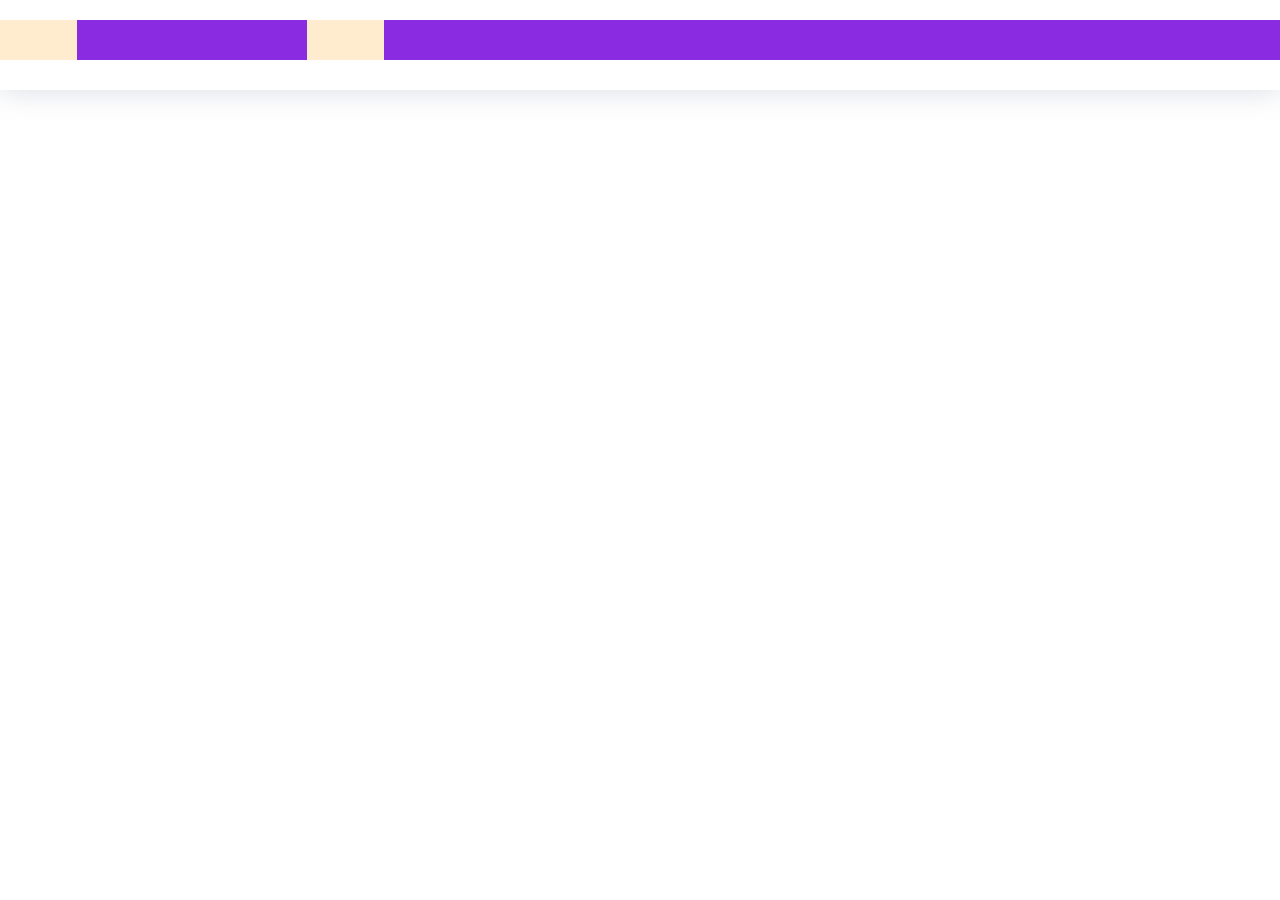
<file: nav.html>
<!DOCTYPE html>
<html lang="en">
<head>
    <meta charset="UTF-8">
    <meta name="viewport" content="width=device-width, initial-scale=1.0">
    <meta http-equiv="X-UA-Compatible" content="ie=edge">
    <title>Document</title>
    <!-- Google Fonts -->
  <link href="https://fonts.googleapis.com/css?family=Open+Sans:300,300i,400,400i,700,700i|Montserrat:300,400,500,700" rel="stylesheet">

  <!-- Bootstrap CSS File -->
  <link href="lib/bootstrap/css/bootstrap.min.css" rel="stylesheet">

  <!-- Libraries CSS Files -->
  <link rel="stylesheet" href="https://use.fontawesome.com/releases/v5.7.0/css/all.css" integrity="sha384-lZN37f5QGtY3VHgisS14W3ExzMWZxybE1SJSEsQp9S+oqd12jhcu+A56Ebc1zFSJ" crossorigin="anonymous">
  <link href="lib/font-awesome/css/font-awesome.min.css" rel="stylesheet">
  <link href="lib/animate/animate.min.css" rel="stylesheet">
  <link href="lib/ionicons/css/ionicons.min.css" rel="stylesheet">
  <link href="lib/owlcarousel/assets/owl.carousel.min.css" rel="stylesheet">
  <link href="lib/lightbox/css/lightbox.min.css" rel="stylesheet">

  <!-- Main Stylesheet File -->
  <link href="css/style.css" rel="stylesheet">
</head>
<body>
   <header id="header" class="fixed-top">
   <div class="flex-center" style="flex-direction:row;">
       <div class="flex-center" style="flex-direction:row; background-color: blanchedalmond; width:30%;height:40px">
            <div style="background-color: blueviolet; width:30%;height:40px"></div>
            <div style="background-color: blueviolet; width:30%;height:40px"></div>
       </div>
       <div style="background-color: blueviolet; width:70%;height:40px">
       </div>
   </div>
   </header>  
   


   <!-- JavaScript Libraries -->
   <script src="lib/jquery/jquery.min.js"></script>
   <script src="lib/jquery/jquery-migrate.min.js"></script>
   <script src="lib/bootstrap/js/bootstrap.bundle.min.js"></script>
   <script src="lib/easing/easing.min.js"></script>
   <script src="lib/mobile-nav/mobile-nav.js"></script>
   <script src="lib/wow/wow.min.js"></script>
   <script src="lib/waypoints/waypoints.min.js"></script>
   <script src="lib/counterup/counterup.min.js"></script>
   <script src="lib/owlcarousel/owl.carousel.min.js"></script>
   <script src="lib/isotope/isotope.pkgd.min.js"></script>
   <script src="lib/lightbox/js/lightbox.min.js"></script>
   <!-- Contact Form JavaScript File -->
   <script src="contactform/contactform.js"></script>
 
   <!-- Template Main Javascript File -->
   <script src="js/main.js"></script>  
</body>
</html>
</file>
<file: css/style.css>
/*
  Theme Name: NewBiz
  Theme URL: https://bootstrapmade.com/newbiz-bootstrap-business-template/
  Author: BootstrapMade.com
  License: https://bootstrapmade.com/license/
*/

/*--------------------------------------------------------------
# General
--------------------------------------------------------------*/

body {
  background: #fff;
  color: #444;
  font-family: "Open Sans", sans-serif;
}

a {
  color: #007bff;
  transition: 0.5s;
}

a:hover,
a:active,
a:focus {
  color: #0b6bd3;
  outline: none;
  text-decoration: none;
}

p {
  padding: 0;
  margin: 0 0 30px 0;
}

h1,
h2,
h3,
h4,
h5,
h6 {
  font-family: "Montserrat", sans-serif;
  font-weight: 400;
  margin: 0 0 20px 0;
  padding: 0;
}

/* Back to top button */

.back-to-top {
  position: fixed;
  display: none;
  background: #007bff;
  color: #fff;
  width: 44px;
  height: 44px;
  text-align: center;
  line-height: 1;
  font-size: 16px;
  border-radius: 50%;
  right: 15px;
  bottom: 15px;
  transition: background 0.5s;
  z-index: 11;
}

.back-to-top i {
  padding-top: 12px;
  color: #fff;
}

/* Prelaoder */

#preloader {
  position: fixed;
  top: 0;
  left: 0;
  right: 0;
  bottom: 0;
  z-index: 9999;
  overflow: hidden;
  background: #fff;
}

#preloader:before {
  content: "";
  position: fixed;
  top: calc(50% - 30px);
  left: calc(50% - 30px);
  border: 6px solid #f2f2f2;
  border-top: 6px solid #007bff;
  border-radius: 50%;
  width: 60px;
  height: 60px;
  -webkit-animation: animate-preloader 1s linear infinite;
  animation: animate-preloader 1s linear infinite;
}

@-webkit-keyframes animate-preloader {
  0% {
    -webkit-transform: rotate(0deg);
    transform: rotate(0deg);
  }

  100% {
    -webkit-transform: rotate(360deg);
    transform: rotate(360deg);
  }
}

@keyframes animate-preloader {
  0% {
    -webkit-transform: rotate(0deg);
    transform: rotate(0deg);
  }

  100% {
    -webkit-transform: rotate(360deg);
    transform: rotate(360deg);
  }
}

/*--------------------------------------------------------------
# Header
--------------------------------------------------------------*/
.middle-prize{
  position: relative;
  bottom: 20px;
}

#header {
  height: 90px;
  transition: all 0.5s;
  z-index: 997;
  transition: all 0.5s;
  padding: 20px 0;
  background: #fff;
  box-shadow: 0px 0px 30px rgba(127, 137, 161, 0.3);
}

#header.header-scrolled,
#header.header-pages {
  height: 66px;
  padding: 10px 0;
}

#header .logo h1 {
  font-size: 30px;
  margin: 0;
  padding: 0;
  line-height: 1;
  font-weight: 400;
  letter-spacing: 3px;
  text-transform: uppercase;
}

#header .logo h1 a,
#header .logo h1 a:hover {
  color: #00366f;
  text-decoration: none;
}

#header .logo img {
  padding: 0;
  margin: 7px 0;
  max-height: 26px;
}

.main-pages {
  margin-top: 60px;
}

/*--------------------------------------------------------------
# Intro Section
--------------------------------------------------------------*/

#intro {
  width: 100%;
  position: relative;
  background: url("../img/intro-bg.png") center bottom no-repeat;
  background-size: cover;
  padding: 120px 0 0px 0;
}

#intro .challange {
  display: flex;
    justify-content: center;
    color: white;
    font-family: "Montserrat", sans-serif;
    font-size: 3rem;
    font-weight: 600;
}


#intro .bg-sponser div{
  text-align: center; 
}
#intro .intro-img {
  width: 50%;
  float: right;
}
.bigger-org{
  display: flex;
    justify-content: center;
    color: white;
    font-family:sans-serif;
    font-size: 1.5rem;
    font-weight: 600;
}
.smaller{
  font-size: 1rem;
  color: white;
}

.banner-contain{
  position: relative;
  top:-70px;
}

.hackathon-dur{
  
}
.relative-bottom-1,.relative-bottom-2 
{
  position: relative;
  bottom: 35px;
}

.date-contain , .venue-contain{
  display: flex;
  justify-content: center;
  color: yellow;
  font-family:sans-serif;
  font-size: 1.2rem;
  font-weight: 600;

}

#intro .intro-info {
  width: 50%;
  float: left;

}
.prize-2
{
  position: relative;bottom: 60px;left: 25%;
}
.prize-3
{
  position: relative;bottom: 60px;
}
.trophy{
  bottom: 60px;
  width: 140px;
}


/* .wow {
  visibility: hidden;
} */
@media (max-width:700px) {
  .bigger-org{
    
      font-size: 1.2rem;
  }
  .relative-bottom-1
  {
bottom:unset;
  }
  .prize-2
  {
    position: unset;bottom: 20px;left: -35%;padding-right:0px;
  }
  .prize-3
  {
    position: unset;bottom: 216px;padding-left:0px;
  }
  .relative-bottom-2
  {
bottom:58px;
  }
  .trophy
  {
    width: 120px !important;
  }
  #intro .challange {
    font-size:2rem;
  }
  .middle-prize{
    position: static;
    
  }
  /* #sport{
    display:none;
  }
  #au{
    display:none  !important;
  } */
  #nav-tro
  {
    width:unset !important;
    padding-right: 5px;
  }
  .bg-sponser
  {
    top:10px;
  }
  
}
@media (min-width: 992px) and (max-width: 1038px)
{
.containe {
    max-width:900px;
}
}
@media (min-width: 768px) and (max-width: 798px)
{
  .containe {
    max-width: 680px;
}
}
@media (min-width: 701px) and (max-width: 991px)
{
  .head-adjust {
   position: relative;;
   top:1px;
}
}


@media (min-width:1274px){
 
  .d-lg-non{
    display:none !important;
    
  }
  .d-lg-no{
    display:inline !important;
  }
}

@media (max-width:1273px){
  .d-lg-none
  {
    display:block !important;
  }
  .d-lg-non{
    display:inline !important;
  }
  .d-lg-no{
    display:none !important;
  }
}

#intro .intro-info div {
  color: #fff;
  margin-bottom: 40px;
  font-size: 32px;
  font-weight: 700;
}

#intro .intro-info div span {
  color: #74b5fc;
  font-size: 16px;
  font-weight: 500;
  text-decoration: underline;
}

#intro .intro-info .btn-get-started,
#intro .intro-info .btn-services {
  font-family: "Montserrat", sans-serif;
  font-size: 14px;
  font-weight: 600;
  letter-spacing: 1px;
  display: inline-block;
  padding: 10px 32px;
  border-radius: 50px;
  transition: 0.5s;
  margin: 0 20px 20px 0;
  color: #fff;
}
.register_btn{
  background: none;
  border: 2px solid #007bff;
  border-radius: 10px;
  color: #007bff;
}

.register_btn:hover{
   background:#007bff;
  border-color: #fff;
  color: #fff !important;
}

#intro .intro-info .btn-get-started {
  background: #007bff;
  border: 2px solid #007bff;
  color: #fff;
}

#intro .intro-info .btn-get-started:hover {
  background: none;
  border-color: #fff;
  color: #fff;
}

#intro .intro-info .btn-services {
  border: 2px solid #fff;
}

#intro .intro-info .btn-services:hover {
  background: #007bff;
  border-color: #007bff;
  color: #fff;
}

/*--------------------------------------------------------------
# Navigation Menu
--------------------------------------------------------------*/

/* Desktop Navigation */

.main-nav {
  /* Drop Down */
  /* Deep Drop Down */
}

.main-nav,
.main-nav * {
  margin: 0;
  padding: 0;
  list-style: none;
}

.main-nav > ul > li {
  position: relative;
  white-space: nowrap;
  float: left;
}

.main-nav a {
  display: block;
  position: relative;
  color: #004289;
  padding: 10px 15px;
  transition: 0.3s;
  font-size: 14px;
  font-family: "Montserrat", sans-serif;
  font-weight: 500;
}

.main-nav a:hover,
.main-nav .active > a,
.main-nav li:hover > a {
  color: #007bff;
  text-decoration: none;
}

.main-nav .drop-down ul {
  display: block;
  position: absolute;
  left: 0;
  top: calc(100% + 30px);
  z-index: 99;
  opacity: 0;
  visibility: hidden;
  padding: 10px 0;
  background: #fff;
  box-shadow: 0px 0px 30px rgba(127, 137, 161, 0.25);
  transition: ease all 0.3s;
}

.main-nav .drop-down:hover > ul {
  opacity: 1;
  top: 100%;
  visibility: visible;
}

.main-nav .drop-down li {
  min-width: 180px;
  position: relative;
}

.main-nav .drop-down ul a {
  padding: 10px 20px;
  font-size: 13px;
  color: #004289;
}

.main-nav .drop-down ul a:hover,
.main-nav .drop-down ul .active > a,
.main-nav .drop-down ul li:hover > a {
  color: #007bff;
}

.main-nav .drop-down > a:after {
  content: "\f107";
  font-family: FontAwesome;
  padding-left: 10px;
}

.main-nav .drop-down .drop-down ul {
  top: 0;
  left: calc(100% - 30px);
}

.main-nav .drop-down .drop-down:hover > ul {
  opacity: 1;
  top: 0;
  left: 100%;
}

.main-nav .drop-down .drop-down > a {
  padding-right: 35px;
}

.main-nav .drop-down .drop-down > a:after {
  content: "\f105";
  position: absolute;
  right: 15px;
}

/* Mobile Navigation */

.mobile-nav {
  position: fixed;
  top: 0;
  bottom: 0;
  z-index: 9999;
  overflow-y: auto;
  left: -260px;
  width: 260px;
  padding-top: 18px;
  background: rgba(19, 39, 57, 0.8);
  transition: 0.4s;
}

.mobile-nav * {
  margin: 0;
  padding: 0;
  list-style: none;
}

.mobile-nav a {
  display: block;
  position: relative;
  color: #fff;
  padding: 10px 20px;
  font-weight: 500;
}

.mobile-nav a:hover,
.mobile-nav .active > a,
.mobile-nav li:hover > a {
  color: #74b5fc;
  text-decoration: none;
}

.mobile-nav .drop-down > a:after {
  content: "\f078";
  font-family: FontAwesome;
  padding-left: 10px;
  position: absolute;
  right: 15px;
}

.mobile-nav .active.drop-down > a:after {
  content: "\f077";
}

.mobile-nav .drop-down > a {
  padding-right: 35px;
}

.mobile-nav .drop-down ul {
  display: none;
  overflow: hidden;
}

.mobile-nav .drop-down li {
  padding-left: 20px;
}

.mobile-nav-toggle {
  position: fixed;
  right: 0;
  top: 0;
  z-index: 9998;
  border: 0;
  background: none;
  font-size: 24px;
  transition: all 0.4s;
  outline: none !important;
  line-height: 1;
  cursor: pointer;
  text-align: right;
}

.mobile-nav-toggle i {
  margin: 18px 18px 0 0;
  color: #004289;
}

.mobile-nav-overly {
  width: 100%;
  height: 100%;
  z-index: 9997;
  top: 0;
  left: 0;
  position: fixed;
  background: rgba(19, 39, 57, 0.8);
  overflow: hidden;
  display: none;
}

.mobile-nav-active {
  overflow: hidden;
}

.mobile-nav-active .mobile-nav {
  left: 0;
}

.mobile-nav-active .mobile-nav-toggle i {
  color: #fff;
}

/*--------------------------------------------------------------
# Sections
--------------------------------------------------------------*/

/* Sections Header
--------------------------------*/

.section-header h3 {
  font-size: 36px;
  color: #283d50;
  text-align: center;
  font-weight: 500;
  position: relative;
}

.section-header p {
  text-align: justify;
  margin: auto;
  font-size: 15px;
  padding-bottom: 60px;
  color: #556877;
  width: 75%;
}

/* Section with background
--------------------------------*/

.section-bg {
  background: #6c757d1f;
}


/* Program Objectives Section
--------------------------------*/

#objectives {
  background: #f5eded;
  padding: 60px 0;
}

#objectives .about-container .background {
  margin: 20px 0;
}

#objectives .about-container .content {
  background: #f5eded;
}

#objectives .about-container .title {
  color: #333;
  font-weight: 700;
  font-size: 32px;
}

#objectives .about-container p {
  line-height: 26px;
}

#objectives .about-container p:last-child {
  margin-bottom: 0;
}

#objectives .about-container .icon-box {
  background: #f5eded;
  background-size: cover;
  padding: 0 0 30px 0;
}

#objectives .vertical-center{
  display: flex;
  align-items: center;
}

#objectives .about-container .box .icon {
  float: left;
  background: #fff;
  width: 64px;
  height: 64px;
  display: -webkit-box;
  display: -webkit-flex;
  display: -ms-flexbox;
  display: flex;
  -webkit-box-pack: center;
  -webkit-justify-content: center;
  -ms-flex-pack: center;
  justify-content: center;
  -webkit-box-align: center;
  -webkit-align-items: center;
  -ms-flex-align: center;
  align-items: center;
  -webkit-box-orient: vertical;
  -webkit-box-direction: normal;
  -webkit-flex-direction: column;
  -ms-flex-direction: column;
  flex-direction: column;
  text-align: center;
  border-radius: 50%;
  border: 2px solid #007bff;
  transition: all 0.3s ease-in-out;
}

#objectives .about-container .icon-box .icon i {
  color: #007bff;
  font-size: 24px;
}

#objectives .about-container .icon-box:hover .icon {
  background: #007bff;
}

#objectives .about-container .icon-box:hover .icon i {
  color: #fff;
}

#objectives .about-container .icon-box .title {
  margin-left: 80px;
  font-weight: 600;
  margin-bottom: 5px;
  font-size: 18px;
}

#objectives .about-container .icon-box .title a {
  color: #283d50;
}

#objectives .about-container .icon-box .description {
  margin-left: 80px;
  line-height: 24px;
  font-size: 14px;
}
#about{
  padding: 60px 0 40px 0;
}
/* gallery section
------------------------------ */
#gallery
{
  padding: 60px 0 80px 0;
  background: #f8f9fa;
}

/*--------------------------------------------------------------
# Gallery Section
--------------------------------------------------------------*/

#gallery {
  padding: 60px;
  overflow: hidden;
}

#gallery .owl-nav,
#gallery .owl-dots {
  margin-top: 25px;
  text-align: center;
}

#gallery .owl-item {
  border-left: 2px solid #fff;
  border-right: 2px solid #fff;
}

#gallery .owl-dot {
  display: inline-block;
  margin: 0 5px;
  width: 12px;
  height: 12px;
  border-radius: 50%;
  background-color: #ddd;
}

#gallery .owl-dot.active {
  background-color: #1c4fc3;
}

#gallery .gallery-carousel .owl-stage-outer {
  overflow: visible;
}

#gallery .gallery-carousel .center {
  border: 6px solid #1c4fc3;
  margin: -10px;
  box-sizing: content-box;
  padding: 4px;
  background: #fff;
  z-index: 1;
}
 .owl-dots.disabled, .owl-nav.disabled {
  display:block !important;
 }
/* timeline section
------------------------------ */
#impd{
  padding: 60px 0 40px 0;
  background: #f8f9fa;
  /* box-shadow: inset 0px 0px 12px 0px rgba(0, 0, 0, 0.1);  */
}

#impd .box {
  padding: 30px;
    position: relative;
    overflow: hidden;
    border-radius: 10px;
    margin: 0 10px 40px 10px;
    background: #fff;
    box-shadow: 0 10px 29px 0 rgba(68, 88, 144, 0.1);
    transition: all 0.3s ease-in-out;
}

.flex-center{
display: flex;
flex-direction: column;
align-items: center;
justify-content: center;
}
.line {
  background-color: #1D1D1D;
  min-height: 100vh;
  margin: 0;
  font-family: 'Droid Sans', sans-serif;
}
.line:before {
  content: '';
  position: fixed;
  top: 0px;
  left: 50%;
  bottom: 0px;
  -webkit-transform: translateX(-50%);
          transform: translateX(-50%);
  width: 4px;
  background-color: #fff;
}
.line .entries {
  width: calc(100% - 80px);
  max-width: 800px;
  margin: auto;
  position: relative;
  left: -5px;
}
.line .entries .entry {
  width: calc(50% - 80px);
  float: left;
  padding: 20px;
  clear: both;
  text-align: right;
}
.line .entries .entry:not(:first-child) {
  margin-top: -60px;
}
.line .entries .entry .title {
  font-size: 32px;
  margin-bottom: 12px;
  position: relative;
  color: #fff;
}
.line .entries .entry .title:before {
  content: '';
  position: absolute;
  width: 8px;
  height: 8px;
  border: 4px solid #ffffff;
  background-color: #1D1D1D;
  border-radius: 100%;
  top: 50%;
  -webkit-transform: translateY(-50%);
          transform: translateY(-50%);
  right: -73px;
  z-index: 1000;
}
.line .entries .entry .title.big:before {
  width: 24px;
  height: 24px;
  -webkit-transform: translate(8px, -50%);
          transform: translate(8px, -50%);
}
.line .entries .entry .body {
  color: #aaa;
}
.line .entries .entry .body p {
  line-height: 1.4em;
}
.line .entries .entry:nth-child(2n) {
  text-align: left;
  float: right;
}
.line .entries .entry:nth-child(2n) .title:before {
  left: -63px;
}
.line .entries .entry:nth-child(2n) .title.big:before {
  -webkit-transform: translate(-8px, -50%);
          transform: translate(-8px, -50%);
}

/* Valuation process Section
--------------------------------*/

#vprocess{
  padding: 60px 0 40px 0;
  background: #6c757d2b;
  box-shadow: inset 0px 0px 12px 0px rgba(0, 0, 0, 0.1); 
}

#vprocess .box {
  padding: 30px;
    position: relative;
    overflow: hidden;
    border-radius: 10px;
    margin: 0 10px 40px 10px;
    background: #fff;
    box-shadow: 0 10px 29px 0 rgba(68, 88, 144, 0.1);
    transition: all 0.3s ease-in-out;
}

/* Registartion Section
--------------------------------*/

#registration{
  padding: 60px 0 40px 0;
}

/* Services Section
--------------------------------*/

#services {
  padding: 60px 0 40px 0;
  box-shadow: inset 0px 0px 12px 0px rgba(0, 0, 0, 0.1);
}

#services .box {
  padding: 30px;
  position: relative;
  overflow: hidden;
  border-radius: 10px;
  margin: 0 10px 40px 10px;
  background: #fff;
  box-shadow: 0 10px 29px 0 rgba(68, 88, 144, 0.1);
  transition: all 0.3s ease-in-out;
  /* height:315px; */
}

#services .box:hover {
  -webkit-transform: translateY(-5px);
  transform: translateY(-5px);
}

#services .icon {
  position: absolute;
  transform: scale(1,1);  
  left: -5px;
  top: calc(50% - 32px);
}

#services .icon i {
  font-size: 64px;
  transform: scale(1,1) !important; 
  line-height: 1;
  transition: 0.5s;
}

#services .title {
  margin-left: 40px;
  font-weight: 700;
  margin-bottom: 15px;
  font-size: 18px;
}

#services .title a {
  color: #111;
}

#services .box:hover .title a {
  color: #007bff;
}

#services .description {
  font-size: 14px;
  margin-left: 50px;
  line-height: 24px;
  margin-bottom: 0;
}

#why-us {
  padding: 60px 0;
  background: #1c4fc3;
}

#why-us .section-header h3,
#why-us .section-header p {
  color: #fff;
}

#why-us .card {
  background: #1245a9;
  border-color: #00458f;
  border-radius: 10px;
  margin: 0 15px;
  padding: 15px 0;
  text-align: center;
  color: #fff;
  transition: 0.3s ease-in-out;
  height: 100%;
}

#why-us .card:hover {
  background: #003b7a;
  border-color: #003b7a;
}

#why-us .card i {
  font-size: 48px;
  padding-top: 15px;
  color: #bfddfe;
}

#why-us .card h5 {
  font-size: 22px;
  font-weight: 600;
}

#why-us .card p {
  font-size: 15px;
  color: #d8eafe;
}

#why-us .card .readmore {
  color: #fff;
  font-weight: 600;
  display: inline-block;
  transition: 0.3s ease-in-out;
  border-bottom: #00458f solid 2px;
}

#why-us .card .readmore:hover {
  border-bottom: #fff solid 2px;
}

#why-us .counters {
  padding-top: 40px;
}

#why-us .counters span {
  font-family: "Montserrat", sans-serif;
  font-weight: bold;
  font-size: 48px;
  display: block;
  color: #fff;
}

#why-us .counters p {
  padding: 0;
  margin: 0 0 20px 0;
  font-family: "Montserrat", sans-serif;
  font-size: 14px;
  color: #cce5ff;
}

/* Portfolio Section
--------------------------------*/

#portfolio {
  padding: 60px 0;
  box-shadow: 0px 0px 12px 0px rgba(0, 0, 0, 0.1);
}

#portfolio #portfolio-flters {
  padding: 0;
  margin: 5px 0 35px 0;
  list-style: none;
  text-align: center;
}

#portfolio #portfolio-flters li {
  cursor: pointer;
  margin: 15px 15px 15px 0;
  display: inline-block;
  padding: 6px 20px;
  font-size: 12px;
  line-height: 20px;
  color: #007bff;
  border-radius: 50px;
  text-transform: uppercase;
  background: #ecf5ff;
  margin-bottom: 5px;
  transition: all 0.3s ease-in-out;
}

#portfolio #portfolio-flters li:hover,
#portfolio #portfolio-flters li.filter-active {
  background: #007bff;
  color: #fff;
}

#portfolio #portfolio-flters li:last-child {
  margin-right: 0;
}

#portfolio .portfolio-item {
  position: relative;
  overflow: hidden;
  margin-bottom: 30px;
}

#portfolio .portfolio-item .portfolio-wrap {
  overflow: hidden;
  position: relative;
  border-radius: 6px;
  margin: 0;
}

#portfolio .portfolio-item .portfolio-wrap:hover img {
  opacity: 0.4;
  transition: 0.3s;
}

#portfolio .portfolio-item .portfolio-wrap .portfolio-info {
  position: absolute;
  top: 0;
  right: 0;
  bottom: 0;
  left: 0;
  display: -webkit-box;
  display: -webkit-flex;
  display: -ms-flexbox;
  display: flex;
  -webkit-box-pack: center;
  -webkit-justify-content: center;
  -ms-flex-pack: center;
  justify-content: center;
  -webkit-box-align: center;
  -webkit-align-items: center;
  -ms-flex-align: center;
  align-items: center;
  -webkit-box-orient: vertical;
  -webkit-box-direction: normal;
  -webkit-flex-direction: column;
  -ms-flex-direction: column;
  flex-direction: column;
  text-align: center;
  opacity: 0;
  transition: 0.2s linear;
}

#portfolio .portfolio-item .portfolio-wrap .portfolio-info h4 {
  font-size: 22px;
  line-height: 1px;
  font-weight: 700;
  margin-bottom: 14px;
  padding-bottom: 0;
}

#portfolio .portfolio-item .portfolio-wrap .portfolio-info h4 a {
  color: #fff;
}

#portfolio .portfolio-item .portfolio-wrap .portfolio-info h4 a:hover {
  color: #007bff;
}

#portfolio .portfolio-item .portfolio-wrap .portfolio-info p {
  padding: 0;
  margin: 0;
  color: #e2effe;
  font-weight: 500;
  font-size: 14px;
  text-transform: uppercase;
}

#portfolio .portfolio-item .portfolio-wrap .portfolio-info .link-preview,
#portfolio .portfolio-item .portfolio-wrap .portfolio-info .link-details {
  display: inline-block;
  line-height: 1;
  text-align: center;
  width: 36px;
  height: 36px;
  background: #007bff;
  border-radius: 50%;
  margin: 10px 4px 0 4px;
}

#portfolio .portfolio-item .portfolio-wrap .portfolio-info .link-preview i,
#portfolio .portfolio-item .portfolio-wrap .portfolio-info .link-details i {
  padding-top: 6px;
  font-size: 22px;
  color: #fff;
}

#portfolio .portfolio-item .portfolio-wrap .portfolio-info .link-preview:hover,
#portfolio .portfolio-item .portfolio-wrap .portfolio-info .link-details:hover {
  background: #3395ff;
}

#portfolio .portfolio-item .portfolio-wrap .portfolio-info .link-preview:hover i,
#portfolio .portfolio-item .portfolio-wrap .portfolio-info .link-details:hover i {
  color: #fff;
}

#portfolio .portfolio-item .portfolio-wrap:hover {
  background: #003166;
}

#portfolio .portfolio-item .portfolio-wrap:hover .portfolio-info {
  opacity: 1;
}

/* Testimonials Section
--------------------------------*/

#testimonials {
  padding: 60px 0;
  box-shadow: inset 0px 0px 12px 0px rgba(0, 0, 0, 0.1);
}

#testimonials .section-header {
  margin-bottom: 40px;
}

#testimonials .testimonial-item .testimonial-img {
  width: 120px;
  border-radius: 50%;
  border: 4px solid #fff;
  float: left;
}

#testimonials .testimonial-item h3 {
  font-size: 20px;
  font-weight: bold;
  margin: 10px 0 5px 0;
  color: #111;
  margin-left: 140px;
}

#testimonials .testimonial-item h4 {
  font-size: 14px;
  color: #999;
  margin: 0 0 15px 0;
  margin-left: 140px;
}

#testimonials .testimonial-item p {
  font-style: italic;
  margin: 0 0 15px 140px;
}

#testimonials .owl-nav,
#testimonials .owl-dots {
  margin-top: 5px;
  text-align: center;
}

#testimonials .owl-dot {
  display: inline-block;
  margin: 0 5px;
  width: 12px;
  height: 12px;
  border-radius: 50%;
  background-color: #ddd;
}

#testimonials .owl-dot.active {
  background-color: #007bff;
}

/* Team Section
--------------------------------*/

#team {
  background: #fff;
  padding: 60px 0;
  box-shadow:inset 0px 0px 17px 5px rgba(0, 0, 0, 0.1);
}

#team .member {
  text-align: center;
  margin-bottom: 20px;
  position: relative;
  border-radius: 50%;
  overflow: hidden;
}

#team .member .member-info {
  opacity: 0;
  display: -webkit-box;
  display: -webkit-flex;
  display: -ms-flexbox;
  display: flex;
  -webkit-box-pack: center;
  -webkit-justify-content: center;
  -ms-flex-pack: center;
  justify-content: center;
  -webkit-box-align: center;
  -webkit-align-items: center;
  -ms-flex-align: center;
  align-items: center;
  position: absolute;
  bottom: 0;
  top: 0;
  left: 0;
  right: 0;
  transition: 0.2s;
}

#team .member .member-info-content {
  margin-top: 50px;
  transition: margin 0.2s;
}

#team .member:hover .member-info {
  background: rgba(0, 62, 128, 0.7);
  opacity: 1;
  transition: 0.4s;
}

#team .member:hover .member-info-content {
  margin-top: 0;
  transition: margin 0.4s;
}

#team .member h4 {
  font-weight: 700;
  margin-bottom: 2px;
  font-size: 18px;
  color: #fff;
}

#team .member span {
  font-style: italic;
  display: block;
  font-size: 13px;
  color: #fff;
}

#team .member .social {
  margin-top: 15px;
}

#team .member .social a {
  transition: none;
  color: #fff;
}

#team .member .social a:hover {
  color: #007bff;
}

#team .member .social i {
  font-size: 18px;
  margin: 0 2px;
}

/* Clients Section
--------------------------------*/

#clients {
  padding: 60px 0;
  box-shadow: inset 0px 0px 12px 0px rgba(0, 0, 0, 0.1);
}

#clients .clients-wrap {
  border-top: 1px solid #d6eaff;
  border-left: 1px solid #d6eaff;
  margin-bottom: 30px;
}

#clients .client-logo {
  padding: 64px;
  display: -webkit-box;
  display: -webkit-flex;
  display: -ms-flexbox;
  display: flex;
  -webkit-box-pack: center;
  -webkit-justify-content: center;
  -ms-flex-pack: center;
  justify-content: center;
  -webkit-box-align: center;
  -webkit-align-items: center;
  -ms-flex-align: center;
  align-items: center;
  border-right: 1px solid #d6eaff;
  border-bottom: 1px solid #d6eaff;
  overflow: hidden;
  background: #fff;
  height: 160px;
}

#clients .client-logo:hover img {
  -webkit-transform: scale(1.2);
  transform: scale(1.2);
}

#clients img {
  transition: all 0.4s ease-in-out;
}

/*--------------------------------------------------------------
# F.A.Q Section
--------------------------------------------------------------*/

#faq {
  padding: 60px 0;
  box-shadow: inset 0px 0px 12px 0px rgba(0, 0, 0, 0.1);
}

#faq #faq-list {
  padding: 0;
  list-style: none;
}

#faq #faq-list li {
  border-bottom: 1px solid #ddd;
}

#faq #faq-list a {
  padding: 18px 0;
  display: block;
  position: relative;
  font-family: "Raleway", sans-serif;
  font-size: 16px;
  line-height: 24px;
  font-weight: 600;
  padding-right: 20px;
}

#faq #faq-list i {
  font-size: 24px;
  position: absolute;
  right: 0;
  top: 16px;
}

#faq #faq-list p {
  margin-bottom: 20px;
}

#faq #faq-list a.collapse {
  color: #f82249;
}

#faq #faq-list a.collapsed {
  color: #000;
}

#faq #faq-list a.collapsed i::before {
  content: "\f055" !important;
}


/* Contact Section
--------------------------------*/

#contact {
  box-shadow: 0px 0px 12px 0px rgba(0, 0, 0, 0.1);
  padding: 60px 0;
  background: #f8f9fa;
  overflow: hidden;
}

#contact .section-header {
  padding-bottom: 30px;
}

#contact .contact-about h3 {
  font-size: 36px;
  margin: 0 0 10px 0;
  padding: 0;
  line-height: 1;
  font-family: "Montserrat", sans-serif;
  font-weight: 300;
  letter-spacing: 3px;
  text-transform: uppercase;
  color: #007bff;
}

#contact .contact-about p {
  font-size: 14px;
  line-height: 24px;
  font-family: "Montserrat", sans-serif;
  color: #888;
}

#contact .social-links {
  padding-bottom: 20px;
}

#contact .social-links a {
  font-size: 18px;
  display: inline-block;
  background: #fff;
  color: #007bff;
  line-height: 1;
  padding: 8px 0;
  margin-right: 4px;
  border-radius: 50%;
  text-align: center;
  width: 36px;
  height: 36px;
  transition: 0.3s;
  border: 1px solid #007bff;
}

#contact .social-links a:hover {
  background: #007bff;
  color: #fff;
}

#contact .info {
  color: #283d50;
}

#contact .info i {
  font-size: 32px;
  color: #007bff;
  float: left;
  line-height: 1;
}

#contact .info p {
  padding: 0 0 10px 36px;
  line-height: 28px;
  font-size: 14px;
}

#contact .form #sendmessage {
  color: #007bff;
  border: 1px solid #007bff;
  display: none;
  text-align: center;
  padding: 15px;
  font-weight: 600;
  margin-bottom: 15px;
}

#contact .form #errormessage {
  color: red;
  display: none;
  border: 1px solid red;
  text-align: center;
  padding: 15px;
  font-weight: 600;
  margin-bottom: 15px;
}

#contact .form #sendmessage.show,
#contact .form #errormessage.show,
#contact .form .show {
  display: block;
}

#contact .form .validation {
  color: red;
  display: none;
  margin: 0 0 20px;
  font-weight: 400;
  font-size: 13px;
}

#contact .form input,
#contact .form textarea {
  border-radius: 0;
  box-shadow: none;
  font-size: 14px;
}

#contact .form button[type="submit"] {
  background: #007bff;
  border: 0;
  border-radius: 20px;
  padding: 8px 30px;
  color: #fff;
  transition: 0.3s;
}

#contact .form button[type="submit"]:hover {
  background: #0067d5;
  cursor: pointer;
}

/*--------------------------------------------------------------
# Footer
--------------------------------------------------------------*/

#footer {
  background: #00428a;
  padding: 0 0 30px 0;
  color: #eee;
  font-size: 14px;
}

#footer .footer-top {
  background: #004a99;
  padding: 60px 0 30px 0;
}

#footer .footer-top .footer-info {
  margin-bottom: 30px;
}

#footer .footer-top .footer-info h3 {
  font-size: 34px;
  margin: 0 0 20px 0;
  padding: 2px 0 2px 0;
  line-height: 1;
  font-family: "Montserrat", sans-serif;
  color: #fff;
  font-weight: 400;
  letter-spacing: 3px;
  text-transform: uppercase;
}

#footer .footer-top .footer-info p {
  font-size: 13px;
  line-height: 24px;
  margin-bottom: 0;
  font-family: "Montserrat", sans-serif;
  color: #ecf5ff;
}

#footer .footer-top .social-links a {
  font-size: 18px;
  display: inline-block;
  background: #007bff;
  color: #fff;
  line-height: 1;
  padding: 8px 0;
  margin-right: 4px;
  border-radius: 50%;
  text-align: center;
  width: 36px;
  height: 36px;
  transition: 0.3s;
}

#footer .footer-top .social-links a:hover {
  background: #0067d5;
  color: #fff;
}

#footer .footer-top h4 {
  font-size: 14px;
  font-weight: bold;
  color: #fff;
  text-transform: uppercase;
  position: relative;
  padding-bottom: 10px;
}

#footer .footer-top .footer-links {
  margin-bottom: 30px;
}

#footer .footer-top .footer-links ul {
  list-style: none;
  padding: 0;
  margin: 0;
}

#footer .footer-top .footer-links ul li {
  padding: 8px 0;
}

#footer .footer-top .footer-links ul li:first-child {
  padding-top: 0;
}

#footer .footer-top .footer-links ul a {
  color: #ecf5ff;
}

#footer .footer-top .footer-links ul a:hover {
  color: #74b5fc;
}

#footer .footer-top .footer-contact {
  margin-bottom: 30px;
}

#footer .footer-top .footer-contact p {
  line-height: 26px;
}

#footer .footer-top .footer-newsletter {
  margin-bottom: 30px;
}

#footer .footer-top .footer-newsletter input[type="email"] {
  border: 0;
  padding: 6px 8px;
  width: 65%;
}

#footer .footer-top .footer-newsletter input[type="submit"] {
  background: #007bff;
  border: 0;
  width: 35%;
  padding: 6px 0;
  text-align: center;
  color: #fff;
  transition: 0.3s;
  cursor: pointer;
}

#footer .footer-top .footer-newsletter input[type="submit"]:hover {
  background: #0062cc;
}

#footer .copyright {
  text-align: center;
  padding-top: 30px;
}

#footer .credits {
  text-align: center;
  font-size: 13px;
  color: #f1f7ff;
}

#footer .credits a {
  color: #bfddfe;
}

#footer .credits a:hover {
  color: #f1f7ff;
}

/*--------------------------------------------------------------
# Responsive Media Queries
--------------------------------------------------------------*/

@media (min-width: 992px) {
  #testimonials .testimonial-item p {
    width: 80%;
  }
}

@media (max-width: 991px) {
  #header {
    height: 60px;
    padding: 10px 0;
  }

  #header .logo h1 {
    font-size: 28px;
    padding: 8px 0;
  }

  #intro {
    padding: 140px 0 60px 0;
  }

  #intro .intro-img {
    width: 80%;
    float: none;
    margin: 0 auto 25px auto;
  }

  #intro .intro-info {
    width: 80%;
    float: none;
    margin: auto;
    text-align: center;
  }

  #why-us .card {
    margin: 0;
  }
}

@media (max-width: 768px) {
  .back-to-top {
    bottom: 15px;
  }
}

@media (max-width: 767px) {
  #intro .intro-info {
    width: 100%;
  }

  #intro .intro-info h2 {
    font-size: 34px;
    margin-bottom: 30px;
  }

  .section-header p {
    width: 100%;
  }

  #testimonials .testimonial-item {
    text-align: center;
  }

  #testimonials .testimonial-item .testimonial-img {
    float: none;
    margin: auto;
  }

  #testimonials .testimonial-item h3,
  #testimonials .testimonial-item h4,
  #testimonials .testimonial-item p {
    margin-left: 0;
  }
}

@media (max-width: 574px) {
  #intro {
    padding: 100px 0 20px 0;
  }
  .fixed-noti-box{
    width:95%;
  }
}
</file>
